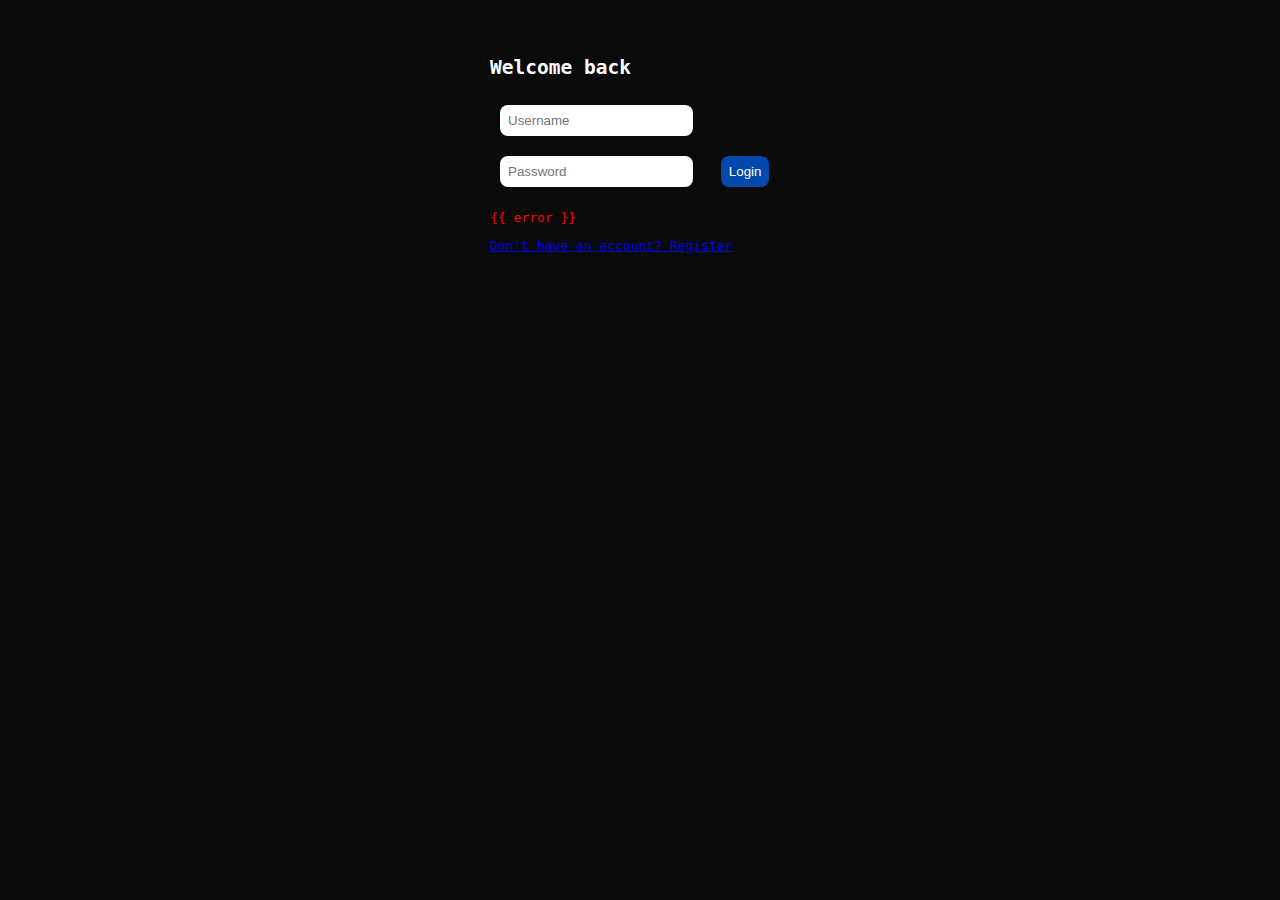
<file: templates/login.html>
<!DOCTYPE html>
<html lang="en">
<head>
  <meta charset="UTF-8" />
  <title>Login - Bootkit Panel</title>
  <link rel="stylesheet" href="/static/css/style.css" />
</head>
<body class="login-page">
  <div class="login-box">
    <h2>Welcome back</h2>
    <form method="post">
      <input type="text" name="username" placeholder="Username" required />
      <input type="password" name="password" placeholder="Password" required />
      <button type="submit">Login</button>
      <p class="error">{{ error }}</p>
      <a href="/register">Don't have an account? Register</a>
    </form>
  </div>
</body>
</html>
</file>
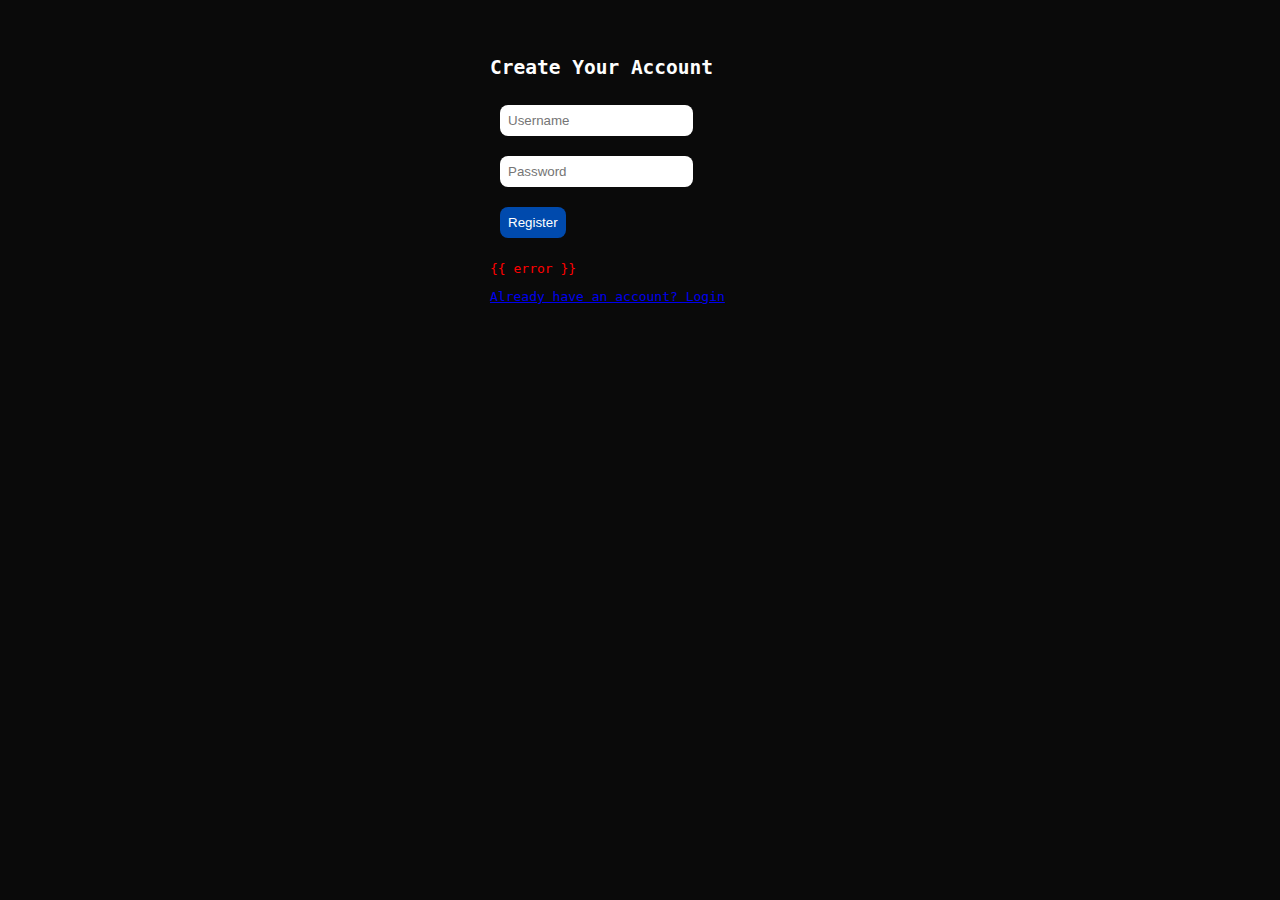
<file: templates/register.html>
<!DOCTYPE html>
<html lang="en">
<head>
  <meta charset="UTF-8" />
  <title>Register - Bootkit Panel</title>
  <link rel="stylesheet" href="/static/css/style.css" />
</head>
<body class="register-page">
  <div class="login-box">
    <h2>Create Your Account</h2>
    <form method="post">
      <input type="text" name="username" placeholder="Username" required />
      <input type="password" name="password" placeholder="Password" required />
      <button type="submit">Register</button>
      <p class="error">{{ error }}</p>
      <a href="/login">Already have an account? Login</a>
    </form>
  </div>
</body>
</html>
</file>
<file: static/css/style.css>
body {
  background-color: #0a0a0a;
  color: #fefefe;
  font-family: monospace;
  margin: 0;
  padding: 0;
}
.banner {
  background: linear-gradient(to right, #004aad, #facc15);
  padding: 20px;
  text-align: center;
  font-size: 2rem;
}
input, select, button {
  margin: 10px;
  padding: 8px;
  border-radius: 8px;
  border: none;
}
button {
  background-color: #004aad;
  color: white;
  cursor: pointer;
}
.error {
  color: red;
}
.login-box {
  max-width: 300px;
  margin: auto;
  padding: 40px;
}
ul {
  list-style: none;
}
</file>
